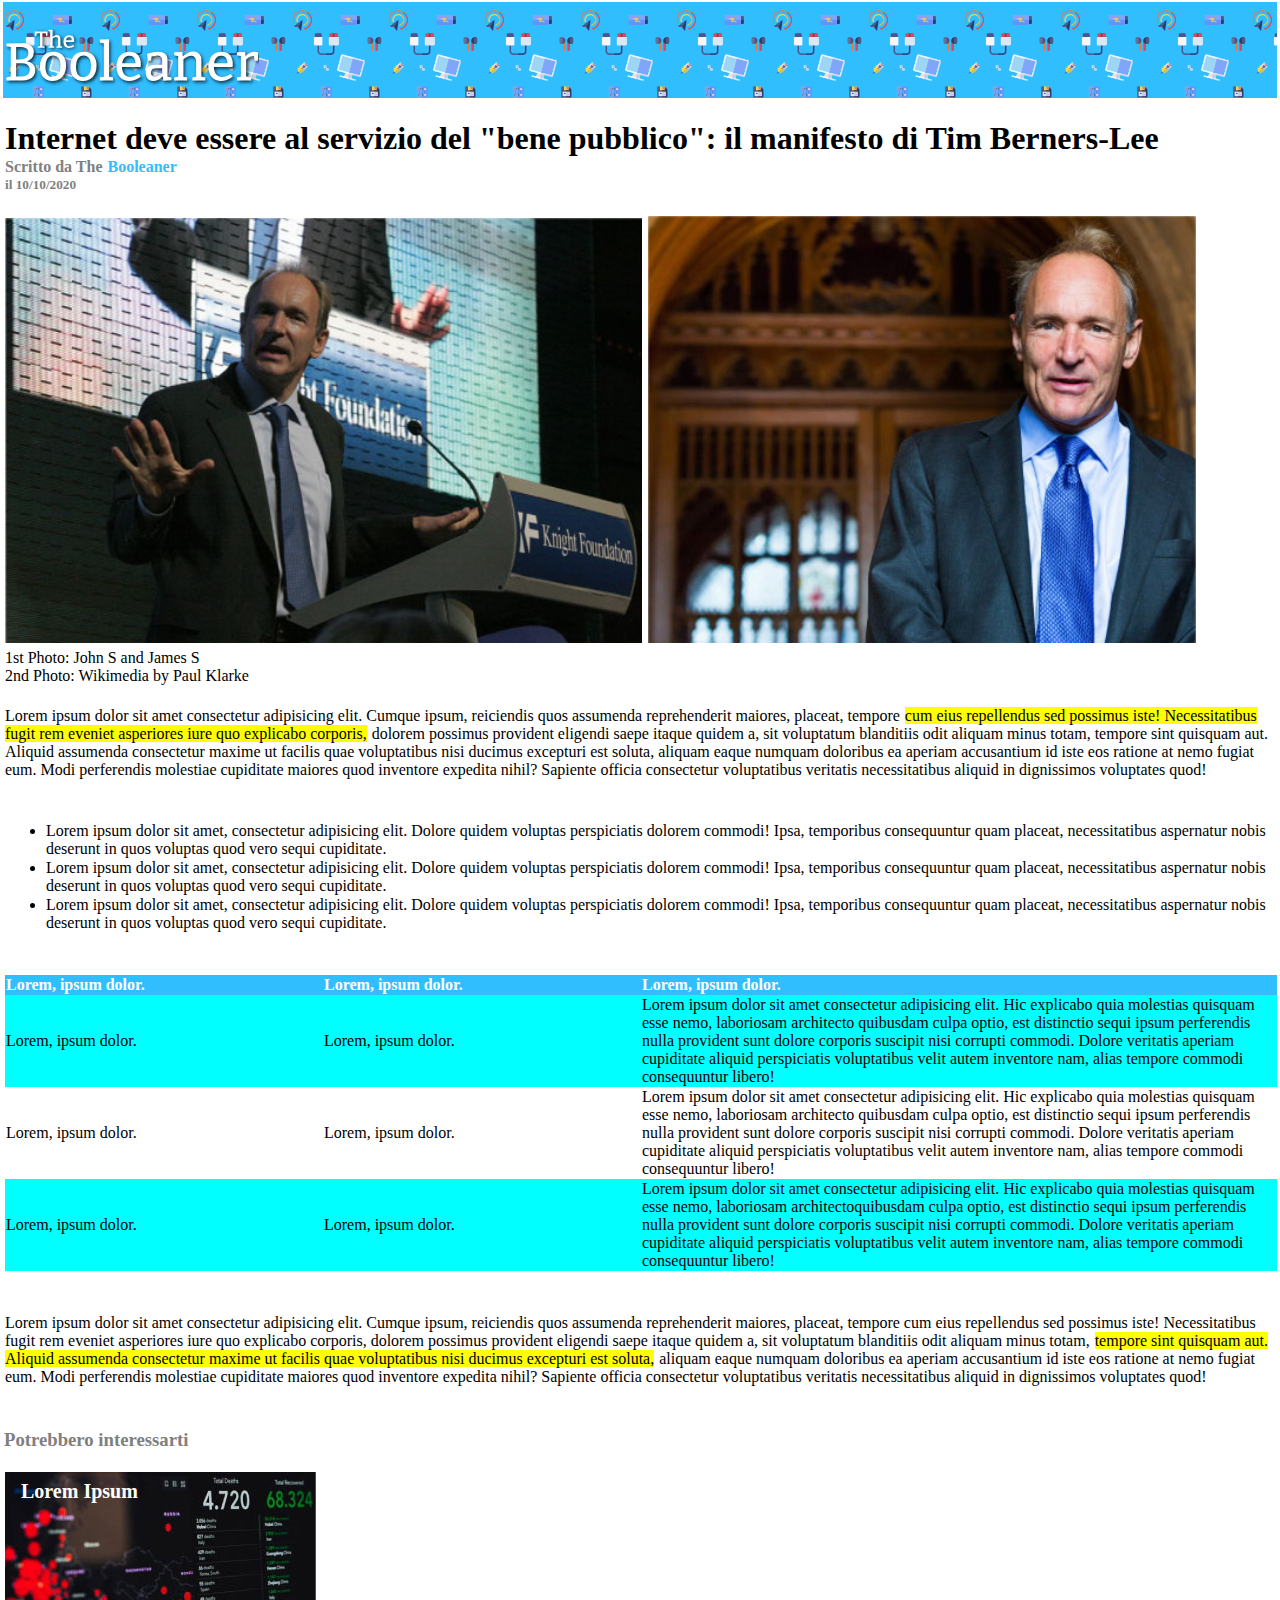
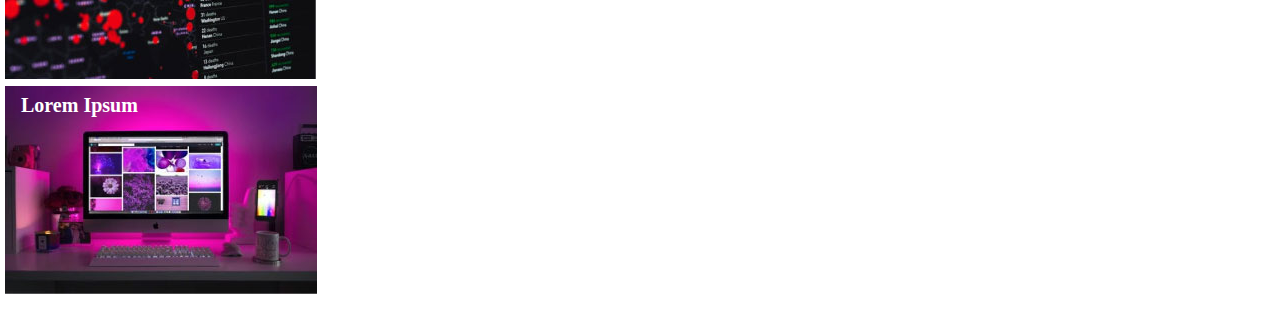
<file: index.html>
<!DOCTYPE html>
<html lang="en">
<head>
  <meta charset="UTF-8">
  <meta http-equiv="X-UA-Compatible" content="IE=edge">
  <meta name="viewport" content="width=device-width, initial-scale=1.0">
  <link rel="stylesheet" href="CSS/style.css">
  <title>Document</title>
</head>
<body>

  <!--HEADER-->
  <header>

    <img src="img/logo.svg" alt="Logo" id="logo">

  </header>
  <!--/HEADER-->

  <main>
    
    <!--/Titolo-->
    <div class="titolo articolo">
      
      <h1>Internet deve essere al servizio del "bene pubblico": il manifesto di Tim Berners-Lee</h1>
      <h4>Scritto da The <span class="link">Booleaner</span></h4>
      <h5>il 10/10/2020</h5>

    </div>

    <!--/Immagini-->
    <div id="riga-immagini">

      <img id="immagineuno" src="img/tim-1.jpg" alt="tim1">
      <img id="immaginedue" src="img/tim-2.jpg" alt="tim2">
     
      <p>1st Photo: John S and James S  <br>
      2nd Photo: Wikimedia by Paul Klarke</p>

    </div>

    <!--/Testo articolo-->

    <div class="testo articolo">

    <p>Lorem ipsum dolor sit amet consectetur adipisicing elit. Cumque ipsum, reiciendis quos assumenda reprehenderit maiores, placeat, tempore <span class="evidenzia">cum eius repellendus sed possimus iste! Necessitatibus fugit rem eveniet asperiores iure quo explicabo corporis,</span>  dolorem possimus provident eligendi saepe itaque quidem a, sit voluptatum blanditiis odit aliquam minus totam, tempore sint quisquam aut. Aliquid assumenda consectetur maxime ut facilis quae voluptatibus nisi ducimus excepturi est soluta, aliquam eaque numquam doloribus ea aperiam accusantium id iste eos ratione at nemo fugiat eum. Modi perferendis molestiae cupiditate maiores quod inventore expedita nihil? Sapiente officia consectetur voluptatibus veritatis necessitatibus aliquid in dignissimos voluptates quod!</p>

    </div>

    <!--/Elenco puntato-->
    <div class="elenco articolo">

      <ul>
        <li>Lorem ipsum dolor sit amet, consectetur adipisicing elit. Dolore quidem voluptas perspiciatis dolorem commodi! Ipsa, temporibus consequuntur quam placeat, necessitatibus aspernatur nobis deserunt in quos voluptas quod vero sequi cupiditate.</li>
        <li>Lorem ipsum dolor sit amet, consectetur adipisicing elit. Dolore quidem voluptas perspiciatis dolorem commodi! Ipsa, temporibus consequuntur quam placeat, necessitatibus aspernatur nobis deserunt in quos voluptas quod vero sequi cupiditate.</li>
        <li>Lorem ipsum dolor sit amet, consectetur adipisicing elit. Dolore quidem voluptas perspiciatis dolorem commodi! Ipsa, temporibus consequuntur quam placeat, necessitatibus aspernatur nobis deserunt in quos voluptas quod vero sequi cupiditate.</li>
      </ul>

    </div>

    <!--/Tabella-->
    <div class="tabella articolo">
      <table>

          <thead id="intestazione">
            <tr>
              <th id="colonna-uno">Lorem, ipsum dolor.</th>
              <th id="colonna-due">Lorem, ipsum dolor.</th>
              <th id="colonna-tre">Lorem, ipsum dolor.</th>
            </tr>
          </thead>

          <tbody class="riga-uno">
            <tr>
              <td>Lorem, ipsum dolor.</td>
              <td>Lorem, ipsum dolor.</td>
              <td>Lorem ipsum dolor sit amet consectetur adipisicing elit. Hic explicabo quia molestias quisquam esse nemo, laboriosam architecto quibusdam culpa optio, est distinctio sequi ipsum perferendis nulla provident sunt dolore corporis suscipit nisi corrupti commodi. Dolore veritatis aperiam cupiditate aliquid perspiciatis voluptatibus velit autem inventore nam, alias tempore commodi consequuntur libero!
            </tr>
          </tbody>

          <tbody class="riga-due">
            <tr>
              <td>Lorem, ipsum dolor.</td>
              <td>Lorem, ipsum dolor.</td>
              <td>Lorem ipsum dolor sit amet consectetur adipisicing elit. Hic explicabo quia molestias quisquam esse nemo, laboriosam architecto quibusdam culpa optio, est distinctio sequi ipsum perferendis nulla provident sunt dolore corporis suscipit nisi corrupti commodi. Dolore veritatis aperiam cupiditate aliquid perspiciatis voluptatibus velit autem inventore nam, alias tempore commodi consequuntur libero!
            </tr>
          </tbody>

            <tfoot class="riga-tre">
              <tr>
               <td>Lorem, ipsum dolor.</td>
               <td>Lorem, ipsum dolor.</td>
               <td>Lorem ipsum dolor sit amet consectetur adipisicing elit. Hic explicabo quia molestias quisquam esse nemo, laboriosam architectoquibusdam culpa optio, est distinctio sequi ipsum perferendis nulla provident sunt dolore corporis suscipit nisi corrupti commodi. Dolore veritatis aperiam cupiditate aliquid perspiciatis voluptatibus velit autem inventore nam, alias tempore commodi consequuntur libero!</td>
              </tr>
            </tfoot>
     
      </table>
    </div>
    

    <!--/Testo finale-->
    <div class="testo finale articolo">
    <p>Lorem ipsum dolor sit amet consectetur adipisicing elit. Cumque ipsum, reiciendis quos assumenda reprehenderit maiores, placeat, tempore cum eius repellendus sed possimus iste! Necessitatibus fugit rem eveniet asperiores iure quo explicabo corporis, dolorem possimus provident eligendi saepe itaque quidem a, sit voluptatum blanditiis odit aliquam minus totam, <span class="evidenzia">tempore sint quisquam aut. Aliquid assumenda consectetur maxime ut facilis quae voluptatibus nisi ducimus excepturi est soluta,</span> aliquam eaque numquam doloribus ea aperiam accusantium id iste eos ratione at nemo fugiat eum. Modi perferendis molestiae cupiditate maiores quod inventore expedita nihil? Sapiente officia consectetur voluptatibus veritatis necessitatibus aliquid in dignissimos voluptates quod!</p>

  </div>

  </main>

  <!--/Potrebbero interessarti-->
  <footer class="footer articolo">

    <h3>Potrebbero interessarti</h3>
    <br>
    <div class="correlati">
      <p class="over">Lorem Ipsum</p>
      <img src="img/graph.jpg" alt="Graph">
    </div>
        
    <div class="correlati">
      <img src="img/monitor.jpg" alt="Monitor">
      <p class="over">Lorem Ipsum</p>
      
    </div>
    
  </footer>
  
</body>
</html>
</file>
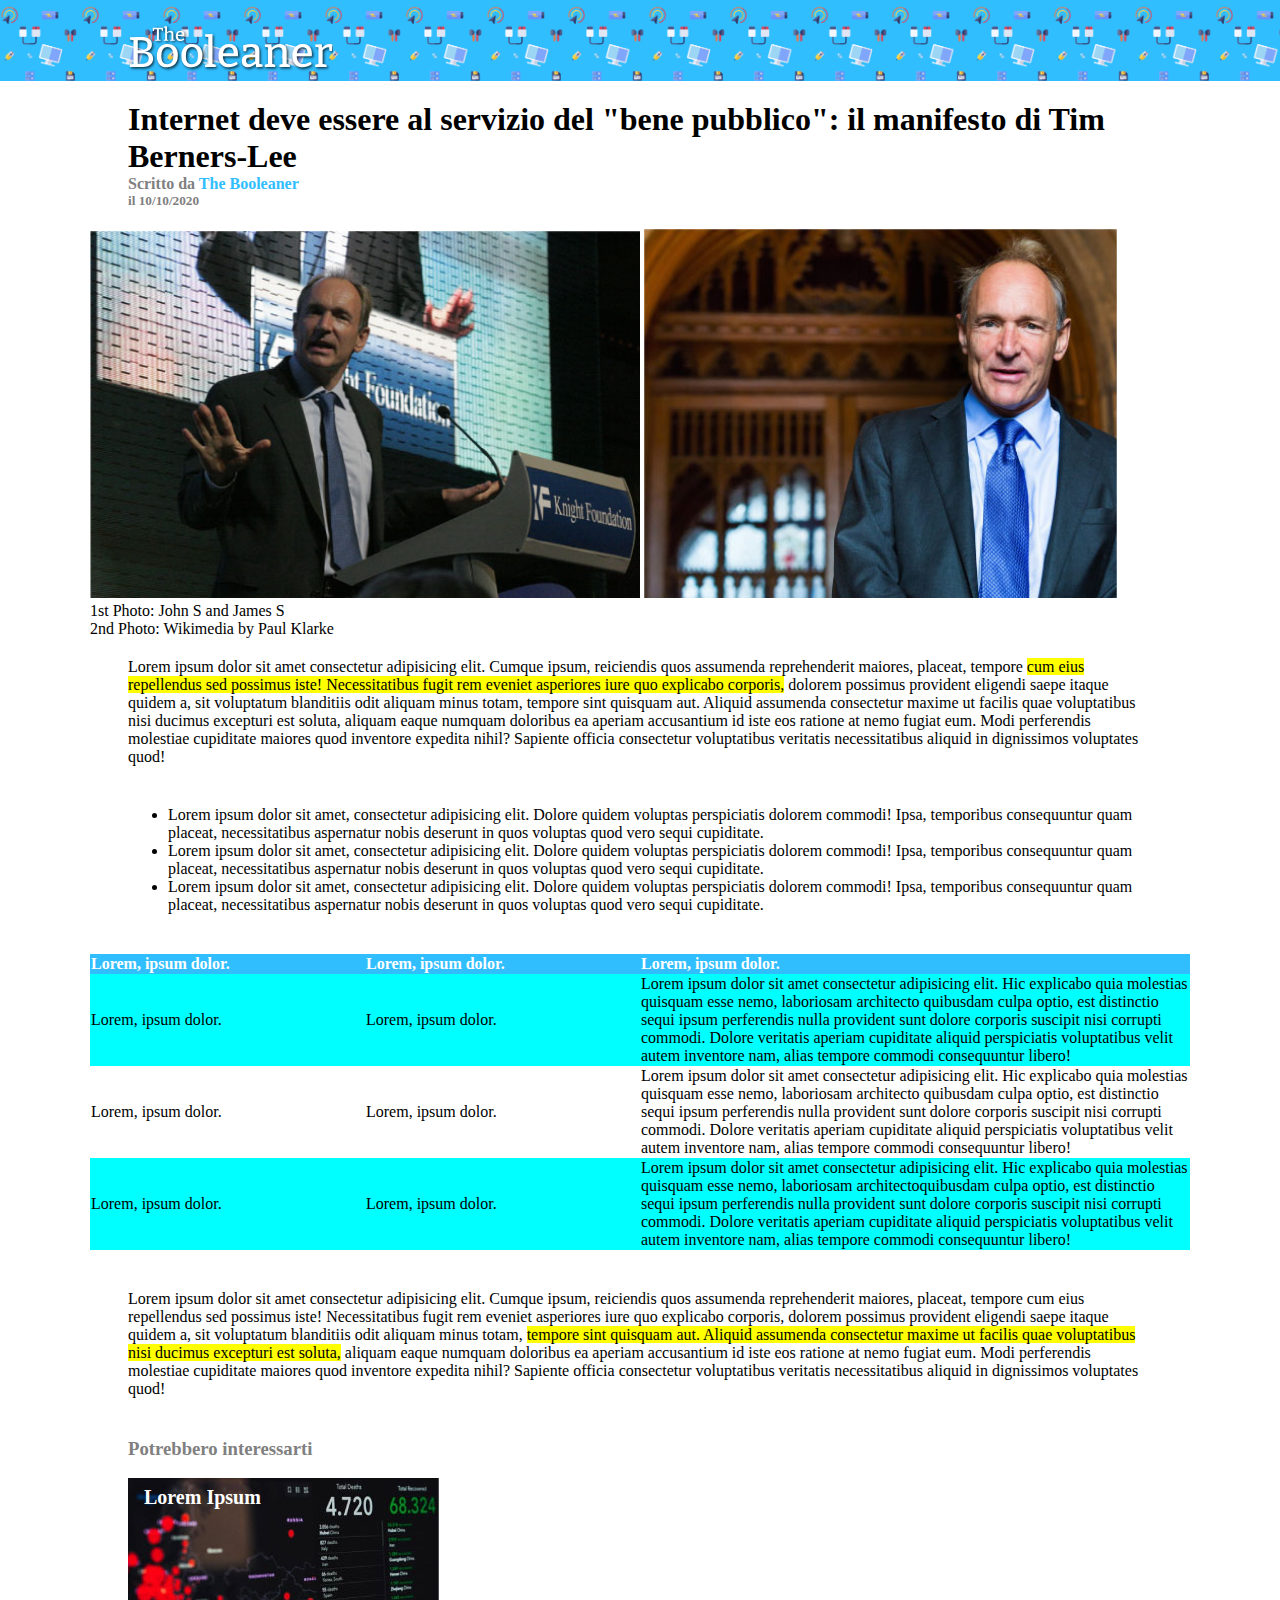
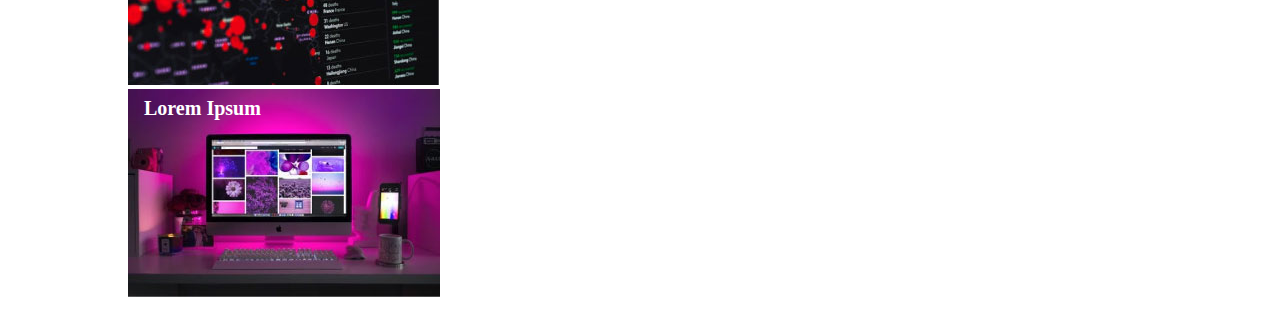
<file: BONUS/index.html>
<!DOCTYPE html>
<html lang="en">
<head>
  <meta charset="UTF-8">
  <meta http-equiv="X-UA-Compatible" content="IE=edge">
  <meta name="viewport" content="width=device-width, initial-scale=1.0">
  <link rel="stylesheet" href="CSS/style.css">
  <title>Document</title>
</head>
<body>

  <!--HEADER-->
  <header>
   <div class="container">
    <img src="img/logo.svg" alt="Logo" id="logo">
   </div>
  </header>
  <!--/HEADER-->

  <main>
    
    <!--/Titolo-->
    <div class="titolo articolo container">
      
      <h1>Internet deve essere al servizio del "bene pubblico": il manifesto di Tim Berners-Lee</h1>
      <h4>Scritto da <span class="link">The Booleaner</span></h4>
      <h5>il 10/10/2020</h5>

    </div>

    <!--/Immagini-->
    <div class="container" id="riga-immagini">

      <img id="immagineuno" src="img/tim-1.jpg" alt="tim1">
      <img id="immaginedue" src="img/tim-2.jpg" alt="tim2">
     
      <p>1st Photo: John S and James S  <br>
      2nd Photo: Wikimedia by Paul Klarke</p>

    </div>

    <!--/Testo articolo-->

    <div class="testo articolo container">

    <p>Lorem ipsum dolor sit amet consectetur adipisicing elit. Cumque ipsum, reiciendis quos assumenda reprehenderit maiores, placeat, tempore <span class="evidenzia">cum eius repellendus sed possimus iste! Necessitatibus fugit rem eveniet asperiores iure quo explicabo corporis,</span>  dolorem possimus provident eligendi saepe itaque quidem a, sit voluptatum blanditiis odit aliquam minus totam, tempore sint quisquam aut. Aliquid assumenda consectetur maxime ut facilis quae voluptatibus nisi ducimus excepturi est soluta, aliquam eaque numquam doloribus ea aperiam accusantium id iste eos ratione at nemo fugiat eum. Modi perferendis molestiae cupiditate maiores quod inventore expedita nihil? Sapiente officia consectetur voluptatibus veritatis necessitatibus aliquid in dignissimos voluptates quod!</p>

    </div>

    <!--/Elenco puntato-->
    <div class="elenco articolo container">

      <ul>
        <li>Lorem ipsum dolor sit amet, consectetur adipisicing elit. Dolore quidem voluptas perspiciatis dolorem commodi! Ipsa, temporibus consequuntur quam placeat, necessitatibus aspernatur nobis deserunt in quos voluptas quod vero sequi cupiditate.</li>
        <li>Lorem ipsum dolor sit amet, consectetur adipisicing elit. Dolore quidem voluptas perspiciatis dolorem commodi! Ipsa, temporibus consequuntur quam placeat, necessitatibus aspernatur nobis deserunt in quos voluptas quod vero sequi cupiditate.</li>
        <li>Lorem ipsum dolor sit amet, consectetur adipisicing elit. Dolore quidem voluptas perspiciatis dolorem commodi! Ipsa, temporibus consequuntur quam placeat, necessitatibus aspernatur nobis deserunt in quos voluptas quod vero sequi cupiditate.</li>
      </ul>

    </div>

    <!--/Tabella-->
    <div class="tabella articolo container">
      <table>

          <thead id="intestazione">
            <tr>
              <th id="colonna-uno">Lorem, ipsum dolor.</th>
              <th id="colonna-due">Lorem, ipsum dolor.</th>
              <th id="colonna-tre">Lorem, ipsum dolor.</th>
            </tr>
          </thead>

          <tbody class="riga-uno">
            <tr>
              <td>Lorem, ipsum dolor.</td>
              <td>Lorem, ipsum dolor.</td>
              <td>Lorem ipsum dolor sit amet consectetur adipisicing elit. Hic explicabo quia molestias quisquam esse nemo, laboriosam architecto quibusdam culpa optio, est distinctio sequi ipsum perferendis nulla provident sunt dolore corporis suscipit nisi corrupti commodi. Dolore veritatis aperiam cupiditate aliquid perspiciatis voluptatibus velit autem inventore nam, alias tempore commodi consequuntur libero!
            </tr>
          </tbody>

          <tbody class="riga-due">
            <tr>
              <td>Lorem, ipsum dolor.</td>
              <td>Lorem, ipsum dolor.</td>
              <td>Lorem ipsum dolor sit amet consectetur adipisicing elit. Hic explicabo quia molestias quisquam esse nemo, laboriosam architecto quibusdam culpa optio, est distinctio sequi ipsum perferendis nulla provident sunt dolore corporis suscipit nisi corrupti commodi. Dolore veritatis aperiam cupiditate aliquid perspiciatis voluptatibus velit autem inventore nam, alias tempore commodi consequuntur libero!
            </tr>
          </tbody>

            <tfoot class="riga-tre">
              <tr>
               <td>Lorem, ipsum dolor.</td>
               <td>Lorem, ipsum dolor.</td>
               <td>Lorem ipsum dolor sit amet consectetur adipisicing elit. Hic explicabo quia molestias quisquam esse nemo, laboriosam architectoquibusdam culpa optio, est distinctio sequi ipsum perferendis nulla provident sunt dolore corporis suscipit nisi corrupti commodi. Dolore veritatis aperiam cupiditate aliquid perspiciatis voluptatibus velit autem inventore nam, alias tempore commodi consequuntur libero!</td>
              </tr>
            </tfoot>
     
      </table>
    </div>
    

    <!--/Testo finale-->
    <div class="testo finale articolo container">
    <p>Lorem ipsum dolor sit amet consectetur adipisicing elit. Cumque ipsum, reiciendis quos assumenda reprehenderit maiores, placeat, tempore cum eius repellendus sed possimus iste! Necessitatibus fugit rem eveniet asperiores iure quo explicabo corporis, dolorem possimus provident eligendi saepe itaque quidem a, sit voluptatum blanditiis odit aliquam minus totam, <span class="evidenzia">tempore sint quisquam aut. Aliquid assumenda consectetur maxime ut facilis quae voluptatibus nisi ducimus excepturi est soluta,</span> aliquam eaque numquam doloribus ea aperiam accusantium id iste eos ratione at nemo fugiat eum. Modi perferendis molestiae cupiditate maiores quod inventore expedita nihil? Sapiente officia consectetur voluptatibus veritatis necessitatibus aliquid in dignissimos voluptates quod!</p>

  </div>

  </main>

  <!--/Potrebbero interessarti-->
  <footer class="footer articolo container">

    <h3>Potrebbero interessarti</h3>
    <br>
    <div class="correlati">
      <p class="over">Lorem Ipsum</p>
      <img src="img/graph.jpg" alt="Graph">
    </div>
        
    <div class="correlati">
      <img src="img/monitor.jpg" alt="Monitor">
      <p class="over">Lorem Ipsum</p>
      
    </div>
    
  </footer>
  
</body>
</html>
</file>
<file: CSS/style.css>
*{
  margin: 1px;
}

header{
  background-image: url(../img/pattern.png);
  background-size: contain;
  background-color: rgb(49, 190, 255);
}

#logo{
  width: 20%;
  height: 20%;
  padding-top: 25px;
}

.articolo{
  padding-top: 20px;
  padding-bottom: 20px;
}

h3, h4, h5{
  color: grey;
}

.link{
  color:#31BEFF;
}

#immagineuno{
  width: 50%;
}
#immaginedue{
  width: 43%;
}

.evidenzia{
  background-color: yellow;
}

.tabella, #riga-immagini{
  width: 100%;
}

#colonna-uno, #colonna-due{
  width: 25%;
}

#intestazione{
  color: white;
  background-color: #31BEFF;
  text-align: left;
}

.riga-uno, .riga-tre{
  background-color: aqua;
}

table{
  border: 0px;
  border-spacing: 0;
}


.correlati{
  position: relative;
  text-align: left;
  color: white;  
}

.over {
  position: absolute;
  top: 8px;
  left: 16px;
  font-size: 20px;
  font-weight: 700;
}
</file>
<file: BONUS/CSS/style.css>
*{
  margin: 0px;
}

header{
  background-image: url(../img/pattern.png);
  background-size: contain;
  background-color: rgb(49, 190, 255);
}

#logo{
  width: 20%;
  height: 20%;
  padding-top: 25px;
}

.container{
  width: 80%; 
  max-width: 1100px;
  min-width: 600px;
  margin: auto;
}

.articolo{
  padding-top: 20px;
  padding-bottom: 20px;
}

h3, h4, h5{
  color: grey;
}

.link{
  color:#31BEFF;
}

#immagineuno{
  width: 50%;
}
#immaginedue{
  width: 43%;
}

.evidenzia{
  background-color: yellow;
}

.tabella, #riga-immagini{
  width: 100%;
}

#colonna-uno, #colonna-due{
  width: 25%;
}

#intestazione{
  color: white;
  background-color: #31BEFF;
  text-align: left;
}

.riga-uno, .riga-tre{
  background-color: aqua;
}

table{
  border: 0px;
  border-spacing: 0;
}


.correlati{
  position: relative;
  text-align: left;
  color: white;  
}

.over {
  position: absolute;
  top: 8px;
  left: 16px;
  font-size: 20px;
  font-weight: 700;
}
</file>
